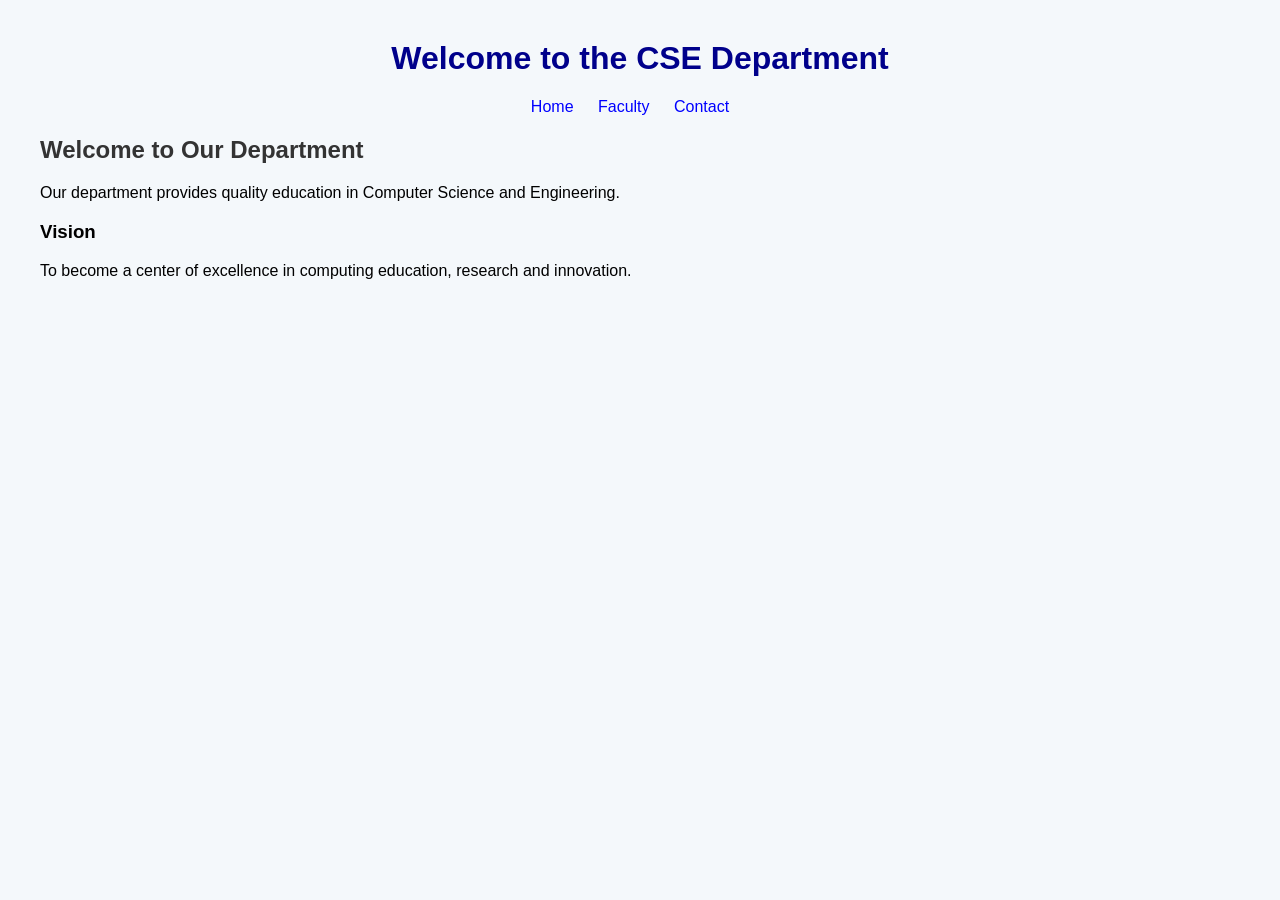
<file: index.html>
<!DOCTYPE html>
<html>
<head>
    <title>CSE Department</title>
    <link rel="stylesheet" href="style.css">
</head>
<body>
        <h1>Welcome to the CSE Department</h1>
    <nav>
        <a href="index.html">Home</a>
        <a href="faculty.html">Faculty</a>
        <a href="contact.html">Contact</a>
    </nav>
    <h2>Welcome to Our Department</h2>
    <p>Our department provides quality education in Computer Science and Engineering.</p>
    <h3>Vision</h3>
<p>To become a center of excellence in computing education, research and innovation.</p>
</body>
</html>
</file>
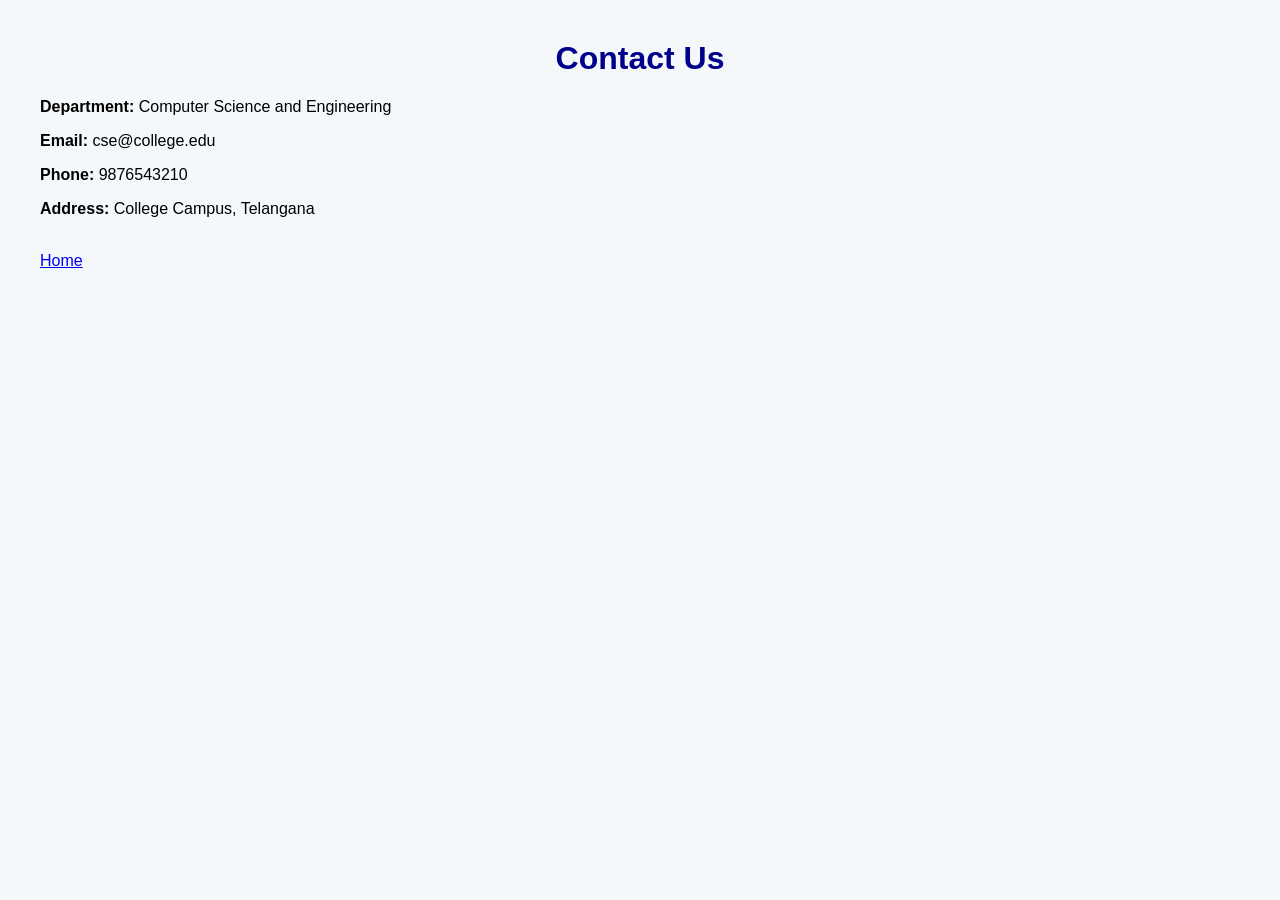
<file: contact.html>
<!DOCTYPE html>
<!-- Contact page for the CSE Department -->
<html>
<head>
    <title>Contact - CSE Department</title>
    <link rel="stylesheet" href="style.css">
</head>
<body>
    <h1>Contact Us</h1>

    <p><strong>Department:</strong> Computer Science and Engineering</p>
    <p><strong>Email:</strong> cse@college.edu</p>
    <p><strong>Phone:</strong> 9876543210</p>
    <p><strong>Address:</strong> College Campus, Telangana</p>

    <br>
    <a href="index.html">Home</a>
</body>
</html>
</file>
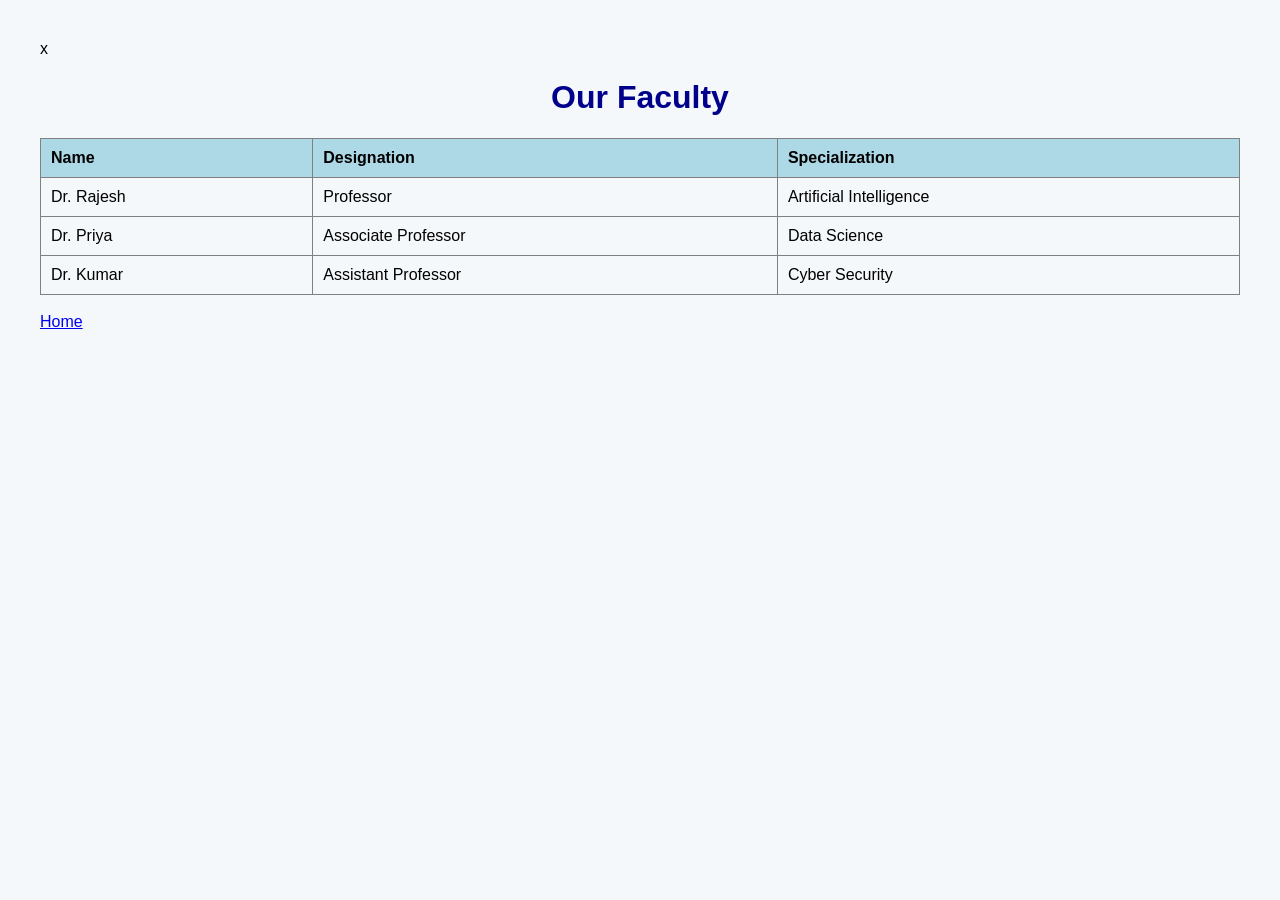
<file: faculty.html>
<!DOCTYPE html>
<!-- Faculty page for the CSE Department -->x
<html>
<head>
    <title>Faculty - CSE Department</title>
    <link rel="stylesheet" href="style.css">
</head>
<body>
    <h1>Our Faculty</h1>

    <table border="1">
        <tr>
            <th>Name</th>
            <th>Designation</th>
            <th>Specialization</th>
        </tr>
        <tr>
            <td>Dr. Rajesh</td>
            <td>Professor</td>
            <td>Artificial Intelligence</td>
        </tr>
        <tr>
            <td>Dr. Priya</td>
            <td>Associate Professor</td>
            <td>Data Science</td>
        </tr>
        <tr>
            <td>Dr. Kumar</td>
            <td>Assistant Professor</td>
            <td>Cyber Security</td>
        </tr>
    </table>

    <br>
    <a href="index.html">Home</a>
</body>
</html>
</file>
<file: style.css>
body {
    font-family: Arial, sans-serif;
    margin: 40px;
    background-color: #f4f8fb;
}

h1 {
    text-align: center;
    color: darkblue;
}

h2 {
    color: #333333;
}

nav {
    text-align: center;
    margin: 20px 0;
}

nav a {
    margin-right: 20px;
    text-decoration: none;
    color: blue;
}

nav a:hover {
    color: red;
}

table {
    border-collapse: collapse;
    width: 100%;
}

th, td {
    padding: 10px;
    text-align: left;
}

th {
    background-color: lightblue;
}
</file>
